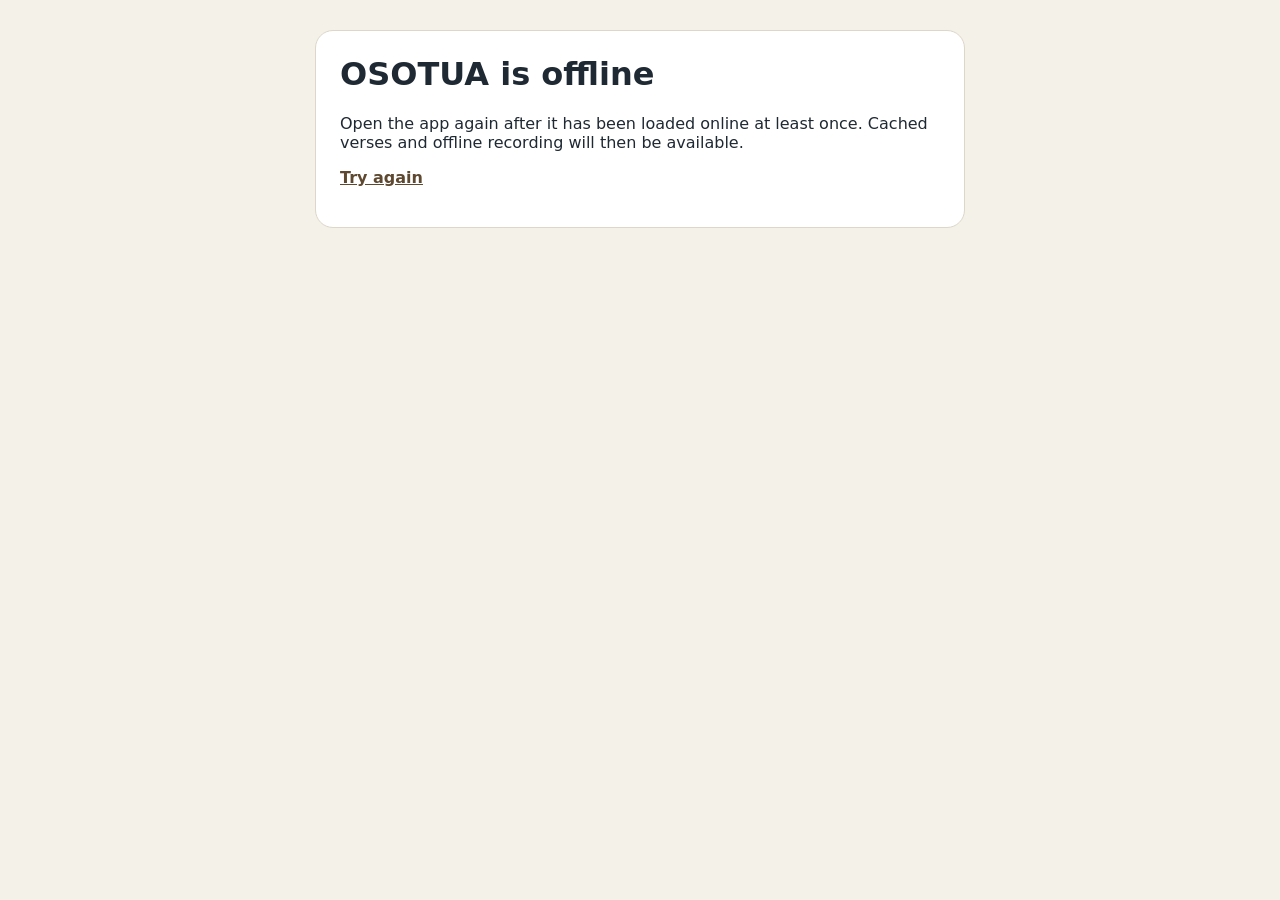
<file: offline.html>
<!doctype html>
<html lang="en">
<head>
<meta charset="utf-8">
<meta name="viewport" content="width=device-width,initial-scale=1">
<title>OSOTUA Offline</title>
<style>
body{font-family:system-ui;background:#f4f1e9;color:#1f2933;margin:0;padding:30px}
main{max-width:600px;margin:auto;background:white;border:1px solid #ddd6c9;border-radius:18px;padding:24px}
h1{margin-top:0}a{color:#5e4930;font-weight:800}
</style>
</head>
<body><main>
<h1>OSOTUA is offline</h1>
<p>Open the app again after it has been loaded online at least once. Cached verses and offline recording will then be available.</p>
<p><a href="./">Try again</a></p>
</main></body>
</html>
</file>
